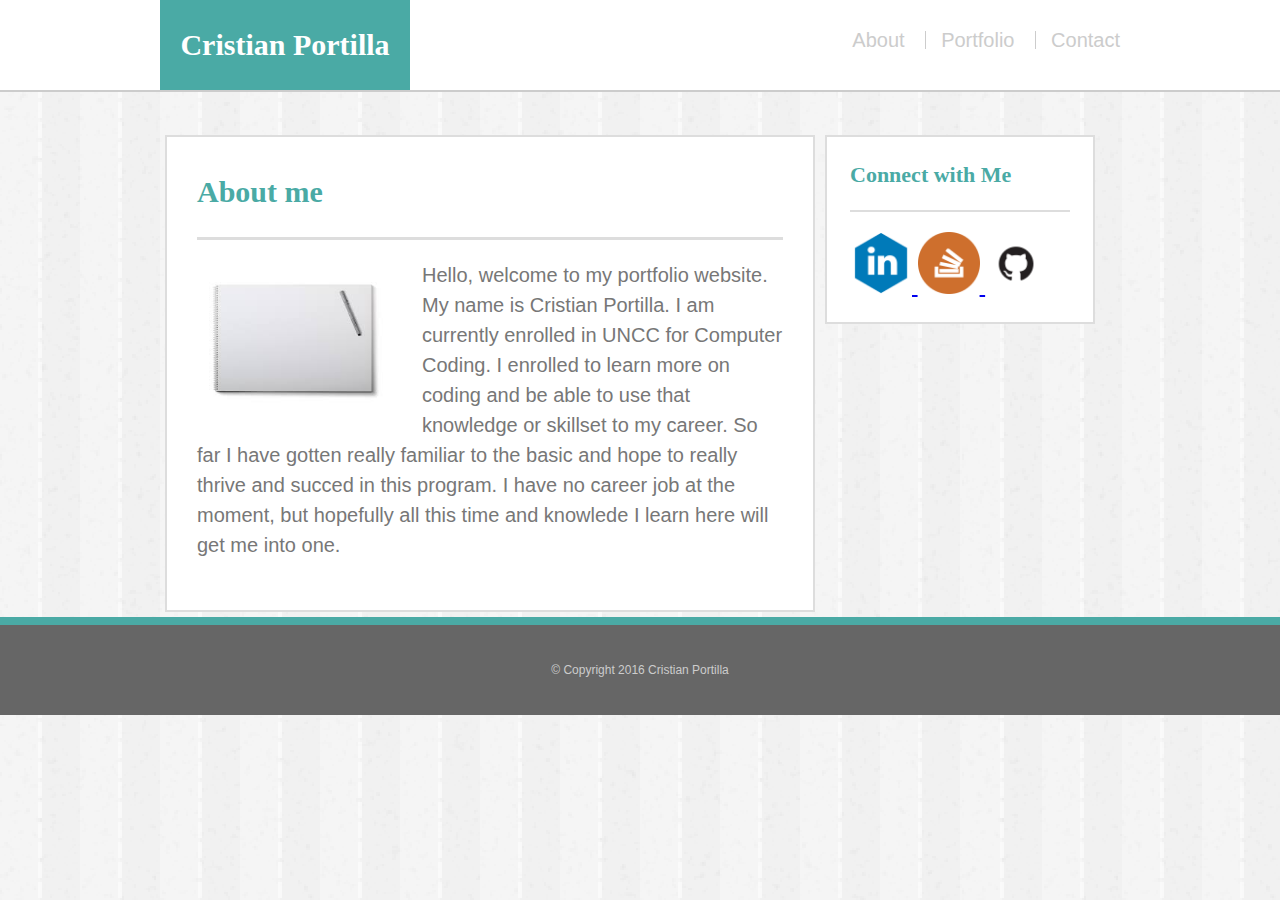
<file: index.html>
<!DOCTYPE html>
<html lang="en-us">

<head>
	<title>About me</title>
	<link rel="stylesheet" type="text/css" href="assets/css/reset.css">
	<link rel="stylesheet" type="text/css" href="assets/css/style.css">
</head>

<body>
	<header id="top">
		<div class="container">
			<a herf="index.html" id="name">Cristian Portilla</a>
			<nav>
				<a href="Basic-Portfolio/index.html">About</a>
				<a href="portfolio.html">Portfolio</a>
				<a href="contact.html">Contact</a>
			</nav>
		</div>
	</header>

	<div id="main" class="container">
		<section class="middle">
			<h1>About me</h1>
			<img src="assets/images/image10.jpg" class="image" alt="My Picture">

			<p>Hello, welcome to my portfolio website. My name is Cristian Portilla. I am currently enrolled in UNCC for Computer Coding.
				I enrolled to learn more on coding and be able to use that knowledge or skillset to my career. So far I have gotten really
				familiar to the basic and hope to really thrive and succed in this program. I have no career job at the moment, but hopefully
				all this time and knowlede I learn here will get me into one.</p>
			
		</section>

		<section class="aside">
			<div id="connect">
				<h2>Connect with Me</h2>
				<a href="https://www.linkedin.com/in/cristian-portilla-07a409147">
					<img src="assets/images/linkedin.png" class="web" alt="LinkedIn">
				</a>
				<a href="https://stackoverflow.com/users/8921761/cristian">
				<img src="assets/images/Stackoverflow.png" class="web" alt="StackOverflow">
				</a>
				<a href="https://github.com/CrisPortilla">
					<img src="assets/images/GitHub.png" class="web" alt="GitHub">
				</a>
			</div>
		</section>
	</div>

	<footer>
		<div class="container">
			&copy; Copyright 2016 Cristian Portilla
		</div>
	</footer>
</body>

</html>
</file>
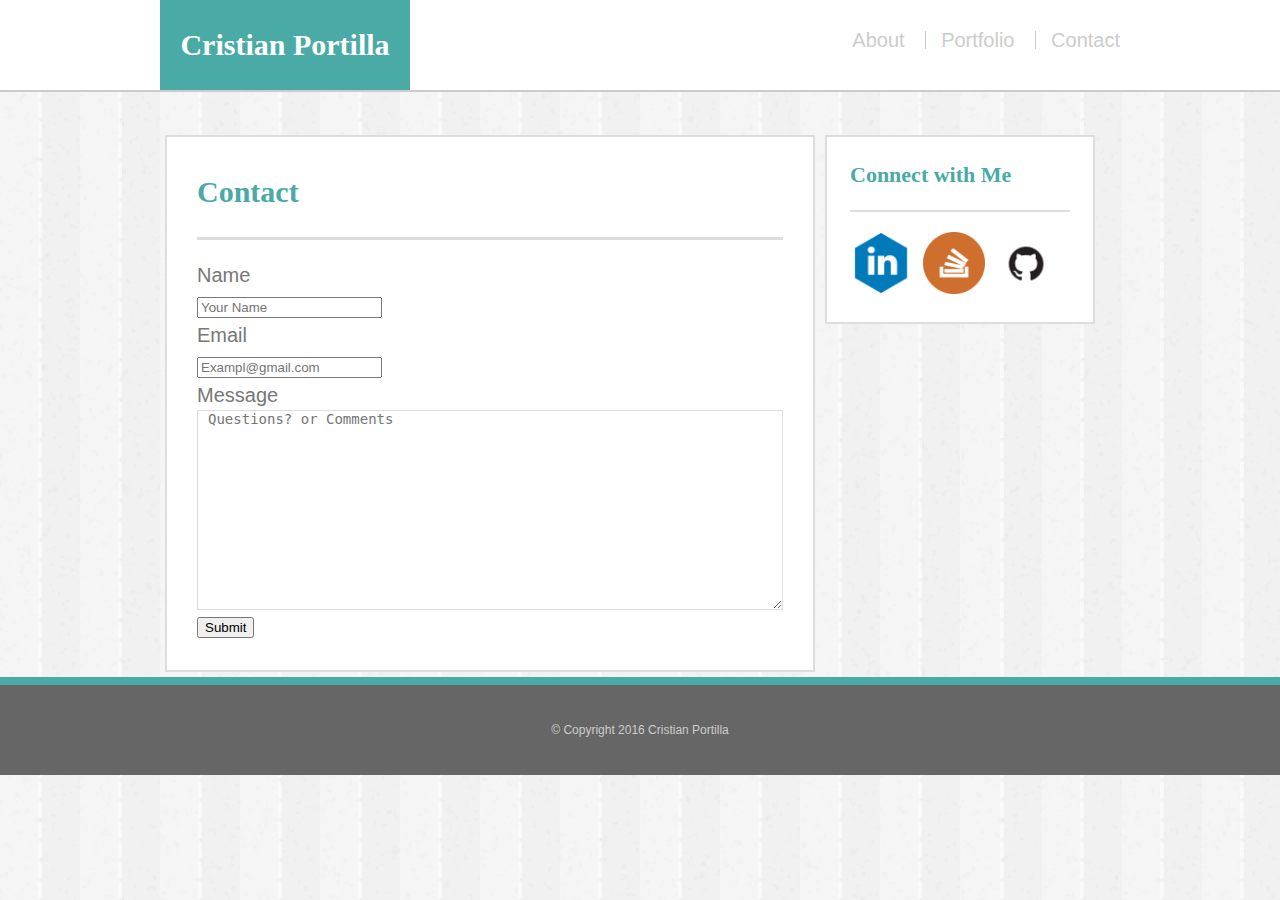
<file: contact.html>
<!DOCTYPE html>
<html lang="en-us">
<head>
	<title>About me</title>
	<link rel="stylesheet" type="text/css" href="assets/css/reset.css">
	<link rel="stylesheet" type="text/css" href="assets/css/style.css">
</head>
<body>
	<header id="top">
		<div class="container">
		<a herf="index.html" id="name">Cristian Portilla</a>
			<nav>
			<a href="index.html">About</a>
			<a href="portfolio.html">Portfolio</a>
			<a href="contact.html">Contact</a>
			</nav>
		</div>
	</header>

<div id="main" class="container">
	<section class="middle">
		<h1>Contact</h1>

		<form id="contactform">
			<ul>
				<li>
					<label for="name">Name</label>
					<input type="text" name="name" id="yourname" placeholder="Your Name" required="required">
				</li>
				<li>
					<label for="email">Email</label>
					<input type="text" name="email" id="email" placeholder="Exampl@gmail.com" required="required">
				</li>
				<li>
					<label for="message">Message</label>	
					<textarea id="message" name="message" placeholder="Questions? or Comments" required="required"></textarea>
				</li>
			</ul>
			<input type="submit" name="submit">
		</form>

	</section>

	<section class="aside">
		<div id="connect">
			<h2>Connect with Me</h2>

			<img src="assets/images/linkedin.png" class="web" alt="LinkedIn">
			<img src="assets/images/Stackoverflow.png" class="web" alt="StackOverflow">
			<img src="assets/images/GitHub.png" class="web" alt="GitHub">
		</div>
	</section>
</div>

<footer>
	<div class="container">
			&copy; Copyright 2016 Cristian Portilla
		</div>
</footer>
</body>
</html>
</file>
<file: assets/css/style.css>
* {
	box-sizing: border-box;
}

body {
	background: url('../images/background.png');
	font-size: 20px;
	line-height: 30px;
	font-family: 'Arial', 'Helvetica Neue', Helvetica, sans-serif;
	color: #777777;
	height: 80vh;
}

.container {
	width: 100%;
	max-width: 960px;
	margin: 0 auto;
	clear: both;
	background: none;
}

h1, h2, h3, p {
	margin-bottom: 20px;
}

h1, h2, h3 {
	font-family: 'Georgia', Times, Times New Roman, serif;
	color: #4aaaa5;
	font-weight: 700;
}

p:last child {
	margin-bottom: 0;
}

h1 {
	padding-bottom: 20px;
	border-bottom: 3px solid #dddddd;
	font-size: 30px;
	line-height: 50px;
}

h2, h3 {
	font-size: 22px;
}


/*headers*/

#top {
	background-color: #ffffff;
	margin: 0 0 30px; 
	overflow: auto;
	border-bottom: 2px solid #cccccc;
	width: 100%;
	z-index: 99;
	position: fixed;
}

#name {
	width: 250px;
	height: 90px;
	background: #4aaaa5;
	font-family: 'Georgia', Times, Times New Roman, serif;
	font-weight: 600;
	font-size: 30px;
	color: #ffffff;
	text-align: center;
	line-height: 90px;
	float: left;
	text-decoration: none;
}

nav {
	float: right;
	margin-top: 25px;
}

nav a {
	margin-left: 15px;
	display: inline-block;
	padding-left: 15px;
	border-left: 1px solid #cccccc;
	color: #cccccc;
	text-decoration: none;
	line-height: 18px;
}

nav a:first-child {
	border-left: 0 none;
}

#main {
	padding-top: 130px;
}

.middle {
	background: #ffffff;
	padding: 30px;
	margin: 5px;
	max-width: 650px;
	width: 100%;
	float: left;
	border: 2px solid #dddddd;
}

.image {
	margin-top: 10px;
	margin-right: 25px;
	width: 200px;
	height: auto;
	float: left;
}

.aside {
	background: #ffffff;
	padding: 23px;
	margin-bottom: 20px;
	width: 100%;
	max-width: 270px;
	border: 2px solid #dddddd;
	float: left;
	margin:5px;
}

h3, .aside, h2 {
	padding-bottom: 20px;
	margin-bottom: 15px;
	border-bottom: 2px solid #dddddd;
}

.web {
	width: 62px;
	height: 62px;
	margin-right: 5px;
	margin-top: 5px;
}

.web:last-child {
	margin-right: 0;
}

footer{
	color: #ffffff;
	padding: 30px 0;
	border-top: 8px solid #4aaaa5;
	color: #cccccc;
	font-size: 12px;
	text-align: center;
	background: #666666;
	clear: both;
}

.mywork {
	width: 274px;
	overflow: auto;
	position: relative;
	float: left;
	margin: 20px 0 25px;
}

.mywork:nth-child(even) {
	margin-right: 40px;
}

.mywork img {
	width: 100%;
	border: 0 none;
	opacity: .8;
}

.mywork h3{
	border-bottom: 0;
	background: #4aaaa5;
	color: #ffffff;
	text-align: center;
	position: absolute;
	bottom: 20px;
	padding: 15px;
	width: 100%;
	line-height: 30px;
	margin-bottom: 0;
	font-weight: 300;
}

#contact-form ul {
	margin-bottom: 20px;
}

#contact-form li {
	margin-bottom: 10px;
}

label,
input [type=text],
input [type=email],
textarea {
	display: block;
	width: 100%;
}

input [type=text],
input [type=email],
textarea {
	height: 35px;
	border: 1px solid #dddddd;
	padding: 0 10px;
	font-size: 14px;
}

textarea{
	height: 200px;
}

input [type=sumbit] {
	background: #4aaaa5;
	border: 0 none;
	color: #ffffff;
	font-size: 18px;
	padding: 10px 30px;
	cursor: pointer;
}
</file>
